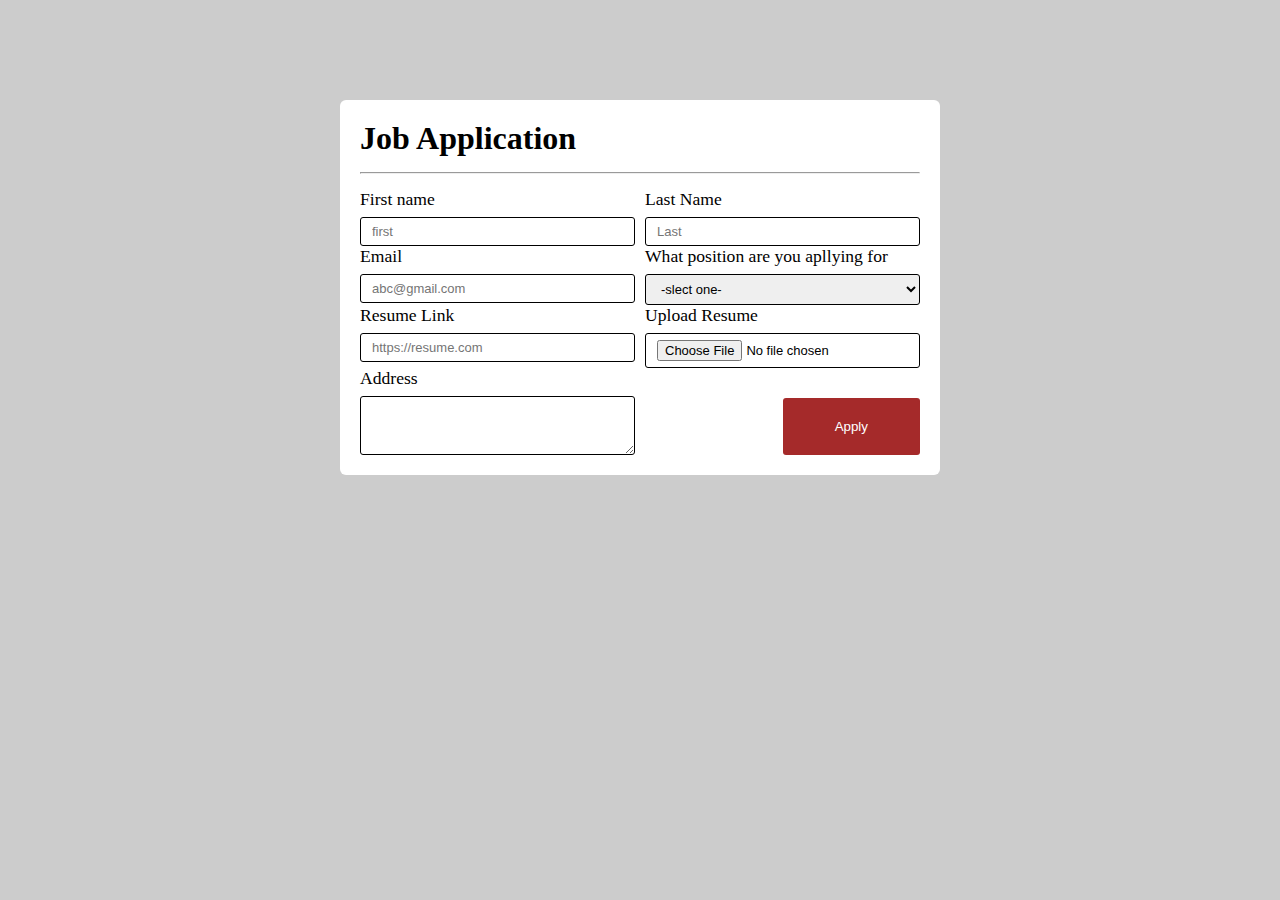
<file: index.html>
<!DOCTYPE html>
<html lang="en">
<head>
    <meta charset="UTF-8">
    <meta name="viewport" content="width=device-width, initial-scale=1.0">
    <title>Job Application Form</title>
    <link rel="stylesheet" href="style.css">
</head>
<body>
    <div class="container">
        <div class="small-cont">
            <h1>Job Application</h1>
            <hr>
            <form action="">
                <div class="form-container">
                    <div class="form">
                        <label for="text">First name</label>
                        <input id="f-name" name="f-name" placeholder="first" />
                    </div>

                    <div class="form">
                        <label for="text">Last Name</label>
                        <input id="s-name" name="s-name" placeholder="Last" />
                    </div>

                    <div class="form">
                        <label for="email">Email</label>
                        <input type="email" id="email" name="email" placeholder="abc@gmail.com" />
                    </div>

                    <div class="form">
                        <label for="position">What position are you apllying for</label>
                        <select name="position" id="position">
                            <option value="slectone">-slect one-</option>
                            <option value="1nd">Fronetend</option>
                            <option value="2nd">Backend</option>
                            <option value="3rd">Fullstack</option>
                            <option value="4th">Testing</option>
                        </select>
                    </div>

                    <div class="form">
                        <label for="url">Resume Link</label>
                        <input type="url" id="url" name="url" placeholder="https://resume.com" />
                    </div>
                    
                    <div class="form">
                        <label for="file">Upload Resume</label>
                        <input type="file" id="file" name="file">
                    </div>
                    <div class="form">
                        <label for="date">Address</label>
                        <textarea name="Address" id="Address" rows="3" cols="30"></textarea>
                    </div>

                    <div class="button">
                        <button type="sumbit">Apply</button>
                    </div>
                </div>
            </form>
        </div>
    </div>
</body>
</html>
</file>
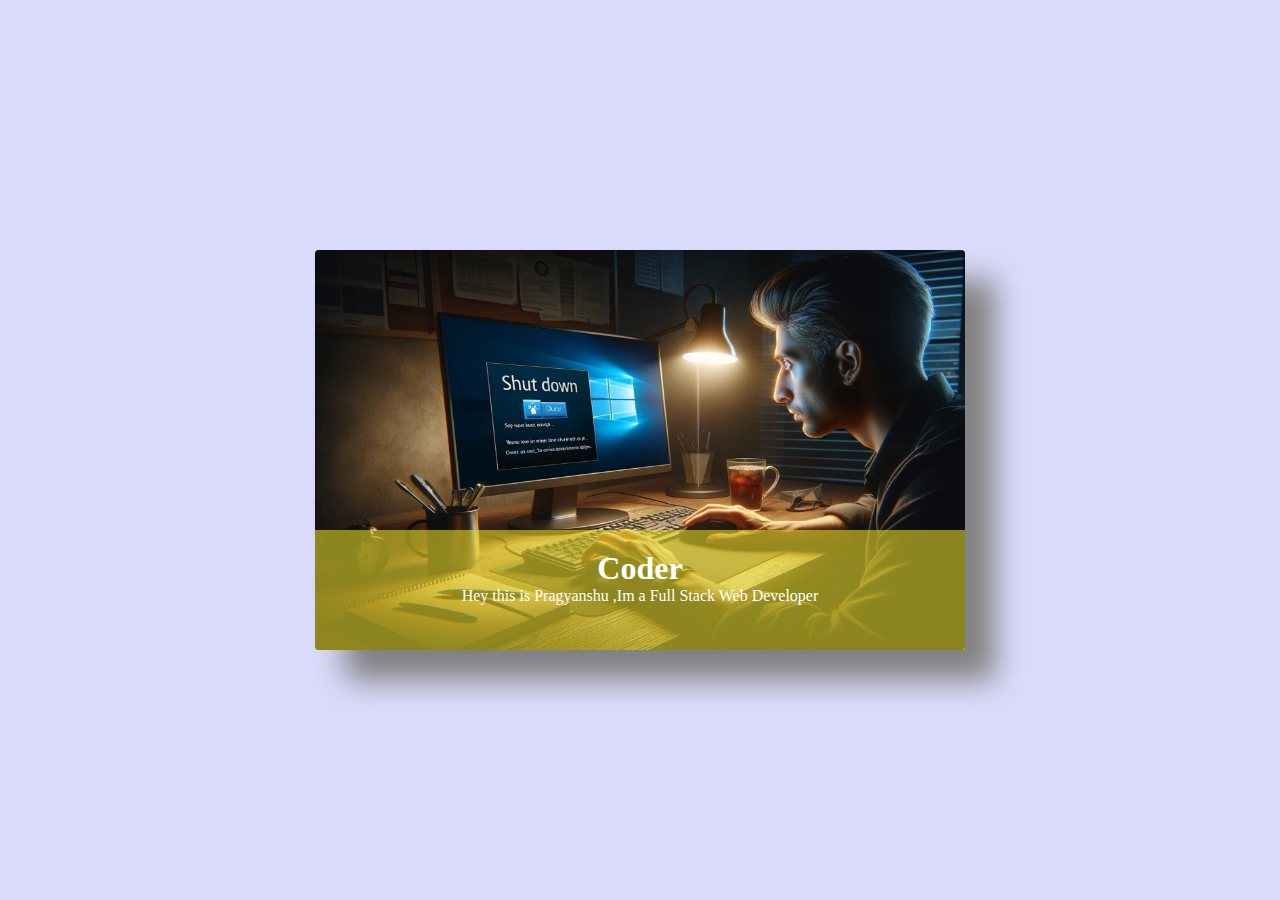
<file: simple card/index.html>
<!DOCTYPE html>
<html lang="en">
<head>
    <meta charset="UTF-8">
    <meta name="viewport" content="width=device-width, initial-scale=1.0">
    <title>Card Hover</title>
    <link rel="stylesheet" href="style.css">
</head>
<body>
    <div class="container">
        <div class="card">
            <img src="laptop.webp" alt="Laptop">
            <div class="data">
                <h1>Coder</h1>
                <p>Hey this is Pragyanshu ,Im a Full Stack Web Developer</p>
            </div>
        </div>
    </div>
</body>
</html>
</file>
<file: style.css>
*{
    margin: 0;
    padding: 0;
    box-sizing: border-box;
    cursor: pointer;
}
body{
    background: #ccc;
}

.container{
    max-width: 900px;
    margin: 0 auto;
    
}

.small-cont{
    max-width: 600px;
    margin: 0 auto;
    padding: 20px;
    margin-top: 100px;
    background-color: white;
    border-radius: 6px;
}

hr{
    margin-top: 15px;
}

.form-container{
    margin-top: 15px;
    display: grid;
    grid-template-columns: repeat(auto-fit,minmax(200px,1fr));
    column-gap: 10px;
}

.form{
    display: flex;
    flex-direction: column;
}

label{
    font-size: 1.1rem;
    margin-bottom: 7px;
}

input,select,textarea{
    font-size: 13px;
    padding: 6px 11px;
    border: 1px solid black;
    border-radius: 3px;
}

textarea,input:focus {
        outline-color: green;
}

.button{
    display: flex;
    justify-content: end;
    margin-top: 30px;
}

button{
    color: white;
    background-color: brown;
    border: transparent solid 2px;
    padding: 10px 50px;
    border-radius: 3px;
}

button:hover {
    background-color: green;
}
button:active {
    background-color: black;
}
</file>
<file: simple card/style.css>
* {
    padding: 0;
    margin: 0;
    box-sizing: border-box;
}

body {
    background-color: hsl(240, 81%, 92%);
  }

.container {
    display: flex;
    justify-content: center;
    align-items: center;
    height: 100vh;
}

img {
    height: 400px;
    width: 650px;
    border-radius: 4px;
}

h1,p {
    text-align: center;
}

.card {
    height: 400px;
    margin: 30px;
    position: relative;
    box-shadow: 30px 30px 30px gray;
    border-radius: 5px;
}

.data {
    height: 30%;
    width: 100%;
    position: absolute;
    bottom: 0px;
    color: white;
    padding: 20px;
    box-sizing: border-box;
    background-color: rgba(226, 214, 43, 0.605);
}
.card:hover {
    cursor: pointer;
    transform: scale(1.09);
    transition: 1.05s;
}

.data:hover,
img {
  background-color: rgb(255, 98, 0);
}
</file>
